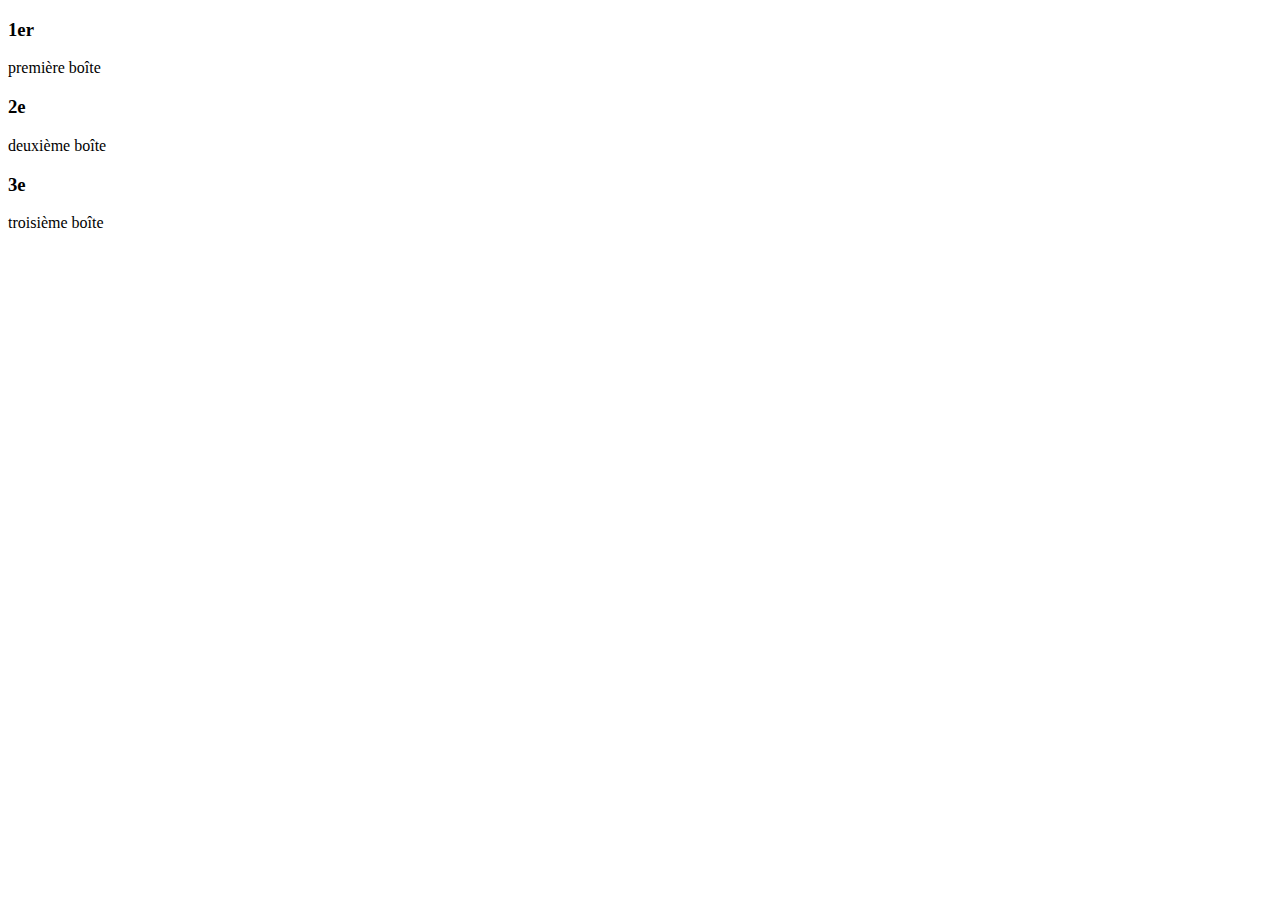
<file: index.html>
<!DOCTYPE html>
<html lang="fr">

<head>
    <meta charset="UTF-8">
    <meta name="viewport" content="width=device-width, initial-scale=1.0">
    <title>Document</title>
    <link rel="stylesheet" href="style.css">
</head>

<body>
    <header>

    </header>

    <main>
        <section class="boite">
            <div>
                <h3>1er</h3>
                <p>première boîte</p>
            </div>

            <div>
                <h3>2e</h3>
                <p>deuxième boîte</p>
            </div>

            <div>
                <h3>3e</h3>
                <p>troisième boîte</p>
            </div>
        </section>
    </main>

    <footer>

    </footer>
</body>

</html>
</file>
<file: style.css>
main.boite{
    display: grid;
}
</file>
